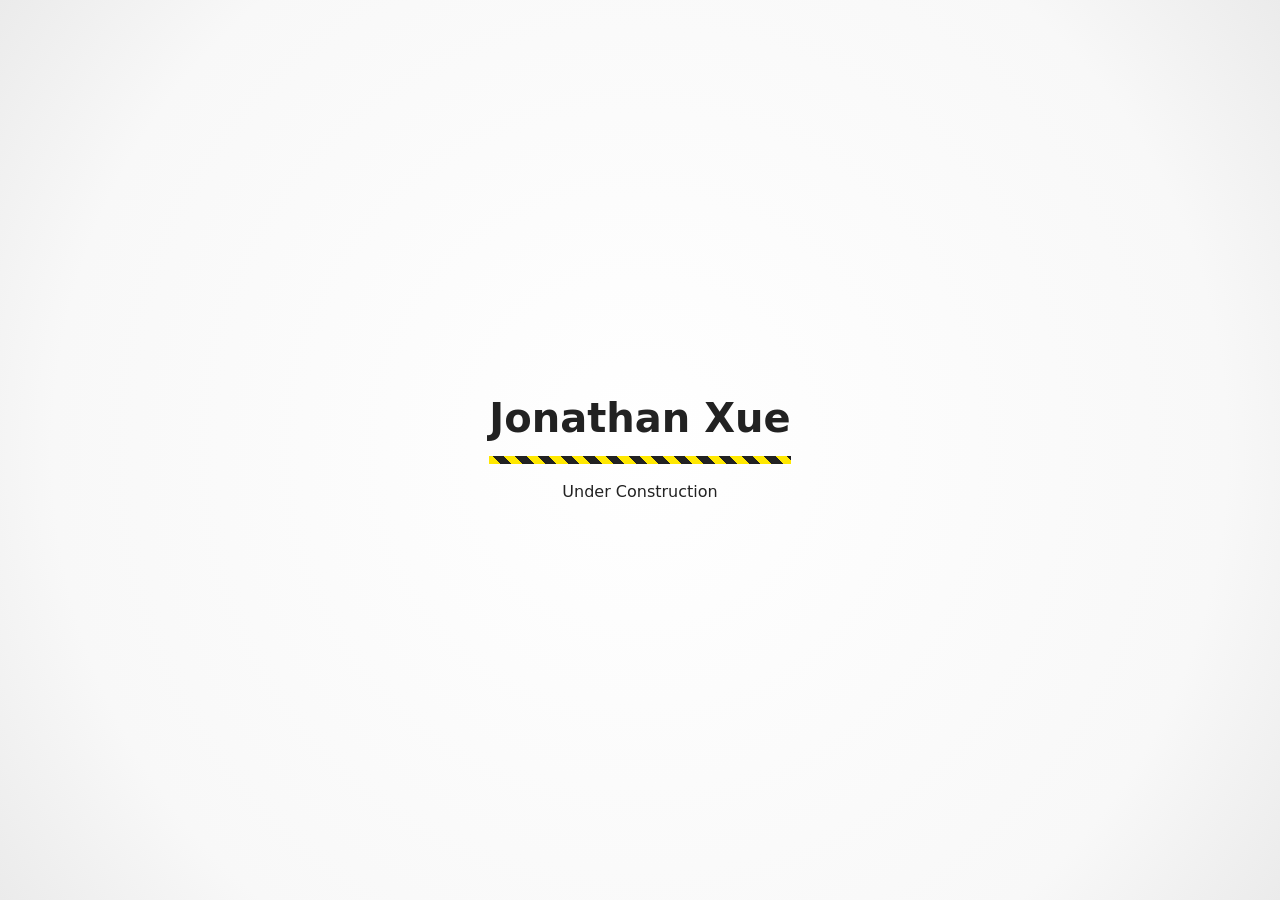
<file: index.html>
<!doctype html>
<html lang="en">
    <head>
        <meta charset="utf-8">
        <meta name="viewport" content="width=device-width, initial-scale=1">
        <title>example.com</title>
        <style>
            html, body {
                height: 100%;
            }
            body {
                background-color: #fff;
                background: radial-gradient(circle at center, #fff 0%, #f8f8f8 75%, #ebebeb 100%);
                color: #222;
                font-family: system-ui, -apple-system, "Segoe UI", Roboto, "Helvetica Neue", Arial, "Noto Sans", "Liberation Sans", sans-serif;
                font-size: 1rem;
                line-height: 1.5;
                margin: 0;
                display: flex;
                justify-content: center;
                align-items: center;
            }
            main {
                padding: 1rem;
                text-align: center;
            }
            h1 {
                font-size: 2.5rem;
                line-height: 1.1;
                margin: 0;
            }
            @media screen and (max-width: 480px) {
                h1 {
                    font-size: 1.5rem;
                }
            }
            h1::after {
                content: "";
                background-color: #ffe800;
                background: repeating-linear-gradient(45deg, #ffe800, #ffe800 0.5rem, #222 0.5rem, #222 1.0rem);
                display: block;
                height: 0.5rem;
                margin-top: 1rem;
            }
            img {
                max-width: 100%;
                height: auto;
            }
            p {
                margin: 1rem 0 0 0;
            }
        </style>
    </head>
    <body>
        <main>
            <h1>Jonathan Xue</h1>
            <p>Under Construction</p>
        </main>
    </body>
</html>
</file>
